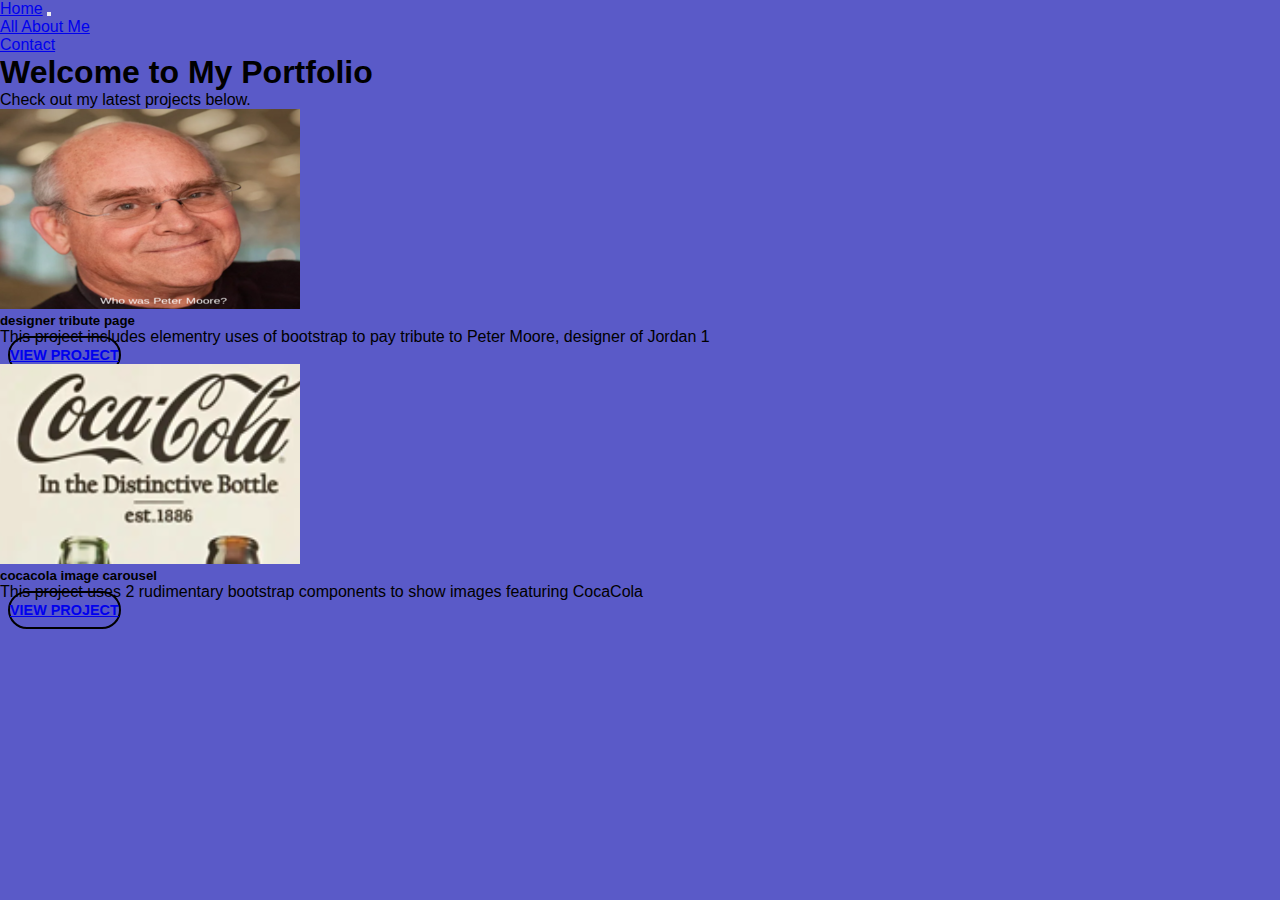
<file: index.html>
<!doctype html>
<html lang="en">

<head>
  <meta charset="utf-8">
  <meta name="viewport" content="width=device-width, initial-scale=1">
  <title>portforlio</title>
  <link href="https://cdn.jsdelivr.net/npm/bootstrap@5.3.0-alpha1/dist/css/bootstrap.min.css" rel="stylesheet"
    integrity="sha384-GLhlTQ8iRABdZLl6O3oVMWSktQOp6b7In1Zl3/Jr59b6EGGoI1aFkw7cmDA6j6gD" crossorigin="anonymous">
  <link rel="stylesheet" href="style.css">
</head>

<body>
   <!-- Navigation bar -->
  <nav class="navbar navbar-expand-lg bg-body-tertiary">
  <div class="container-fluid">
    <a class="navbar-brand" href="index.html">Home</a>
    <button class="navbar-toggler" type="button" data-bs-toggle="collapse" data-bs-target="#navbarNavDropdown" aria-controls="navbarNavDropdown" aria-expanded="false" aria-label="Toggle navigation">
      <span class="navbar-toggler-icon"></span>
    </button>
    <div class="collapse navbar-collapse" id="navbarNavDropdown">
      <ul class="navbar-nav">
        <li class="nav-item">
          <a class="nav-link active" aria-current="page" href="all about me.html">All About Me</a>
        </li>
        <li class="nav-item">
          <a class="nav-link" href="contact.html">Contact</a>
        </li>
      
      </ul>
    </div>
  </div>
</nav>
   <!-- Navigation bar end -->

    <!-- Page content -->
  <div class="container mt-5">
    <h1>Welcome to My Portfolio</h1>
    <p class="lead">Check out my latest projects below.</p>

    <!-- Card deck -->
    <div class="card-deck mt-4">

      <!-- Card 1 -->
      <div class="card">
        <img src="petermooreimg.png" alt="Project 1">
        <div class="card-body">
          <h5 class="card-title">designer tribute page</h5>
          <p class="card-text">This project includes elementry uses of bootstrap to pay tribute to Peter Moore, designer of Jordan 1 </p>
          <a href="https://designer-tribute-page-honors-web-design-blue-5-4.honors-web-design-blue-5.repl.co" class="btn btn-primary">View Project</a>
        </div>
      </div>

      <!-- Card 2 -->
      <div class="card">
        <img src="cococolaimg.png" alt="Project 2">
        <div class="card-body">
          <h5 class="card-title">cocacola image carousel</h5>
          <p class="card-text">This project uses 2 rudimentary bootstrap components to show images featuring CocaCola </p>
          <a href="https://cocacola-image-carousel-seanm33.honors-web-design-blue-5.repl.co" class="btn btn-primary">View Project</a>
        </div>
      </div>

</body>
</html>
</file>
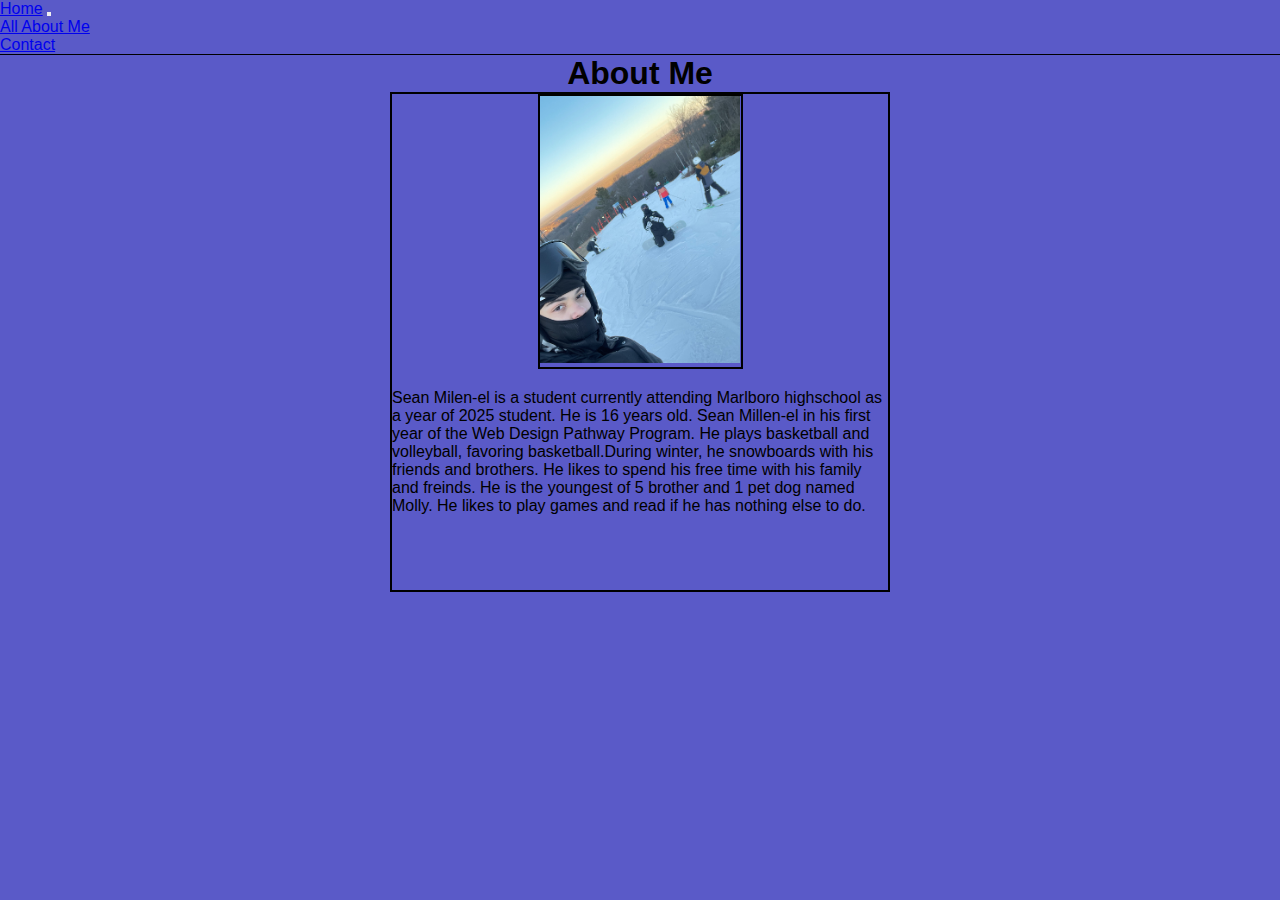
<file: all about me.html>
<!doctype html>
<html lang="en">

<head>
  <meta charset="utf-8">
  <meta name="viewport" content="width=device-width, initial-scale=1">
  <title>portforlio</title>
  <link href="https://cdn.jsdelivr.net/npm/bootstrap@5.3.0-alpha1/dist/css/bootstrap.min.css" rel="stylesheet"
    integrity="sha384-GLhlTQ8iRABdZLl6O3oVMWSktQOp6b7In1Zl3/Jr59b6EGGoI1aFkw7cmDA6j6gD" crossorigin="anonymous">
  <link rel="stylesheet" href="style.css">
</head>

<body>
   <!-- Navigation bar -->
  <nav class="navbar navbar-expand-lg bg-body-tertiary">
  <div class="container-fluid">
    <a class="navbar-brand" href="index.html">Home</a>
    <button class="navbar-toggler" type="button" data-bs-toggle="collapse" data-bs-target="#navbarNavDropdown" aria-controls="navbarNavDropdown" aria-expanded="false" aria-label="Toggle navigation">
      <span class="navbar-toggler-icon"></span>
    </button>
    <div class="collapse navbar-collapse" id="navbarNavDropdown">
      <ul class="navbar-nav">
        <li class="nav-item">
          <a class="nav-link active" aria-current="page" href="all about me.html">All About Me</a>
        </li>
        <li class="nav-item">
          <a class="nav-link" href="contact.html">Contact</a>
        </li>
      
      </ul>
    </div>
  </div>
</nav>
   <!-- Navigation bar end -->
   <section style="height: 1px; background-color: black; margin-top: 0px;"></section>
    <h1 style="text-align: center;">About Me</h1>
      
  
  <section class="aboutmediv">
    <div class="snowboarding text-center">
        <img src="snowboardingimg.png" class="snow"> 
    </div>
    <div>
        <p class="snowboardingtext">
Sean Milen-el is a student currently attending Marlboro highschool as a year of 2025 student. He is 16 years old. Sean Millen-el in his first year of the Web Design Pathway Program. He plays basketball and volleyball, favoring basketball.During winter, he snowboards with his friends and brothers. He likes to spend his free time with his family and freinds. He is the youngest of 5 brother and 1 pet dog named Molly. He likes to play games and read if he has nothing else to do.
        </p>
    </div>
      </section>
</file>
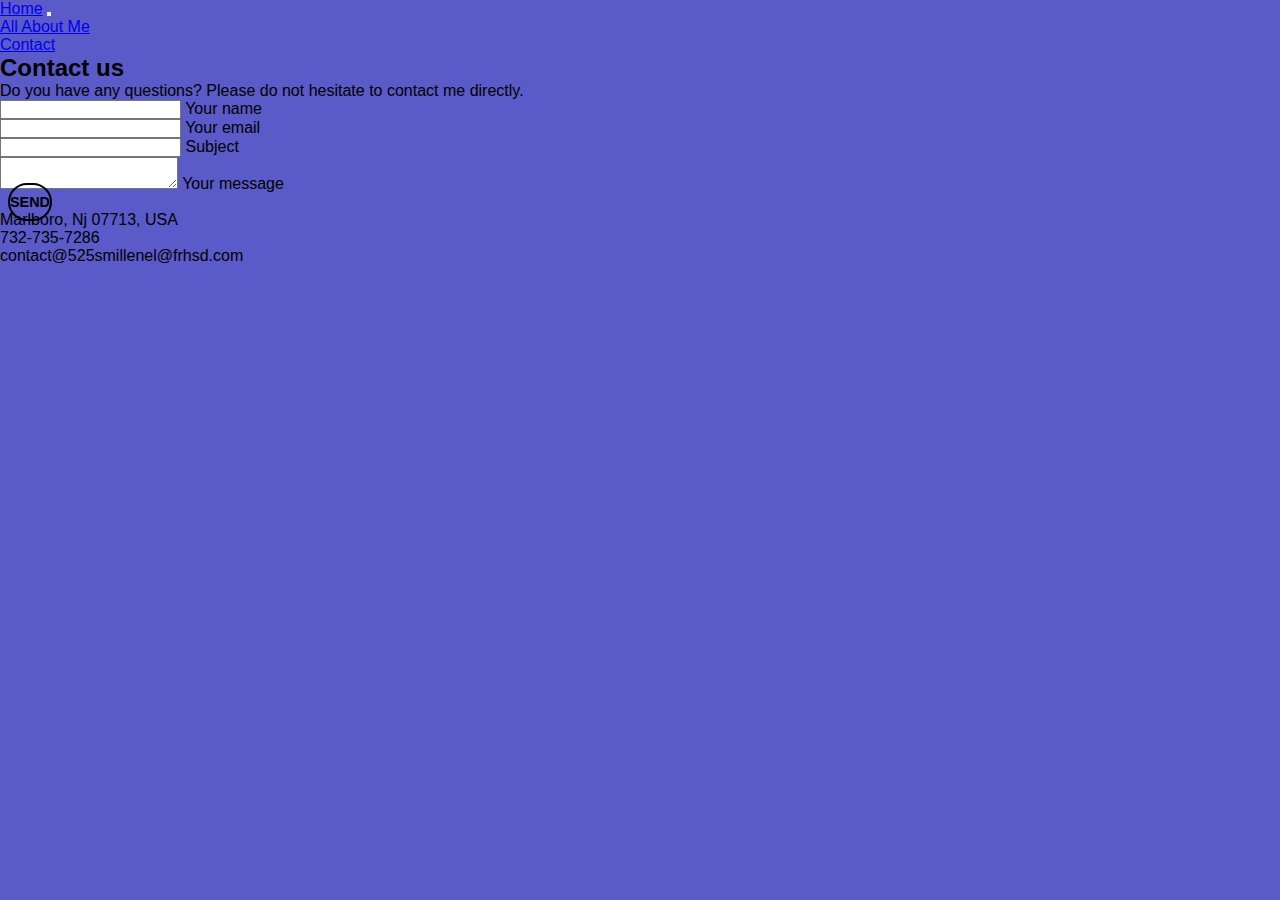
<file: contact.html>
<!doctype html>
<html lang="en">

<head>
  <meta charset="utf-8">
  <meta name="viewport" content="width=device-width, initial-scale=1">
  <title>portforlio</title>
  <link href="https://cdn.jsdelivr.net/npm/bootstrap@5.3.0-alpha1/dist/css/bootstrap.min.css" rel="stylesheet"
    integrity="sha384-GLhlTQ8iRABdZLl6O3oVMWSktQOp6b7In1Zl3/Jr59b6EGGoI1aFkw7cmDA6j6gD" crossorigin="anonymous">
  <link rel="stylesheet" href="style.css">
</head>

<body>
   <!-- Navigation bar -->
  <nav class="navbar navbar-expand-lg bg-body-tertiary">
  <div class="container-fluid">
    <a class="navbar-brand" href="index.html">Home</a>
    <button class="navbar-toggler" type="button" data-bs-toggle="collapse" data-bs-target="#navbarNavDropdown" aria-controls="navbarNavDropdown" aria-expanded="false" aria-label="Toggle navigation">
      <span class="navbar-toggler-icon"></span>
    </button>
    <div class="collapse navbar-collapse" id="navbarNavDropdown">
      <ul class="navbar-nav">
        <li class="nav-item">
          <a class="nav-link active" aria-current="page" href="all about me.html">All About Me</a>
        </li>
        <li class="nav-item">
          <a class="nav-link" href="contact.html">Contact</a>
        </li>
      
      </ul>
    </div>
  </div>
</nav>
   <!-- Navigation bar end -->
  <!--Section: Contact v.2-->
<section class="mb-4">

    <!--Section heading-->
    <h2 class="h1-responsive font-weight-bold text-center my-4">Contact us</h2>
    <!--Section description-->
    <p class="text-center w-responsive mx-auto mb-5">Do you have any questions? Please do not hesitate to contact me directly.</p>

    <div class="row">

        <!--Grid column-->
        <div class="col-md-9 mb-md-0 mb-5">
            <form id="contact-form" name="contact-form" action="mail.php" method="POST">

                <!--Grid row-->
                <div class="row">

                    <!--Grid column-->
                    <div class="col-md-6">
                        <div class="md-form mb-0">
                            <input type="text" id="name" name="name" class="form-control">
                            <label for="name" class="">Your name</label>
                        </div>
                    </div>
                    <!--Grid column-->

                    <!--Grid column-->
                    <div class="col-md-6">
                        <div class="md-form mb-0">
                            <input type="text" id="email" name="email" class="form-control">
                            <label for="email" class="">Your email</label>
                        </div>
                    </div>
                    <!--Grid column-->

                </div>
                <!--Grid row-->

                <!--Grid row-->
                <div class="row">
                    <div class="col-md-12">
                        <div class="md-form mb-0">
                            <input type="text" id="subject" name="subject" class="form-control">
                            <label for="subject" class="">Subject</label>
                        </div>
                    </div>
                </div>
                <!--Grid row-->

                <!--Grid row-->
                <div class="row">

                    <!--Grid column-->
                    <div class="col-md-12">

                        <div class="md-form">
                            <textarea type="text" id="message" name="message" rows="2" class="form-control md-textarea"></textarea>
                            <label for="message">Your message</label>
                        </div>

                    </div>
                </div>
                <!--Grid row-->

            </form>

            <div class="text-center text-md-left">
                <a class="btn btn-primary" onclick="document.getElementById('contact-form').submit();">Send</a>
            </div>
            <div class="status"></div>
        </div>
        <!--Grid column-->

        <!--Grid column-->
        <div class="col-md-3 text-center">
            <ul class="list-unstyled mb-0">
                <li><i class="fas fa-map-marker-alt fa-2x"></i>
                    <p>Marlboro, Nj 07713, USA</p>
                </li>

                <li><i class="fas fa-phone mt-4 fa-2x"></i>
                    <p>732-735-7286</p>
                </li>

                <li><i class="fas fa-envelope mt-4 fa-2x"></i>
                    <p>contact@525smillenel@frhsd.com</p>
                </li>
            </ul>
        </div>
        <!--Grid column-->

    </div>

</section>
<!--Section: Contact v.2-->
</file>
<file: style.css>
html {
  height: 100%;
  width: 100%;
}
@import url('https://fonts.googleapis.com/css2?family=Poppins:wght@200;300;400;500;600;700;800&display=swap');

*{
    padding: 0;
    margin: 0;
    box-sizing: border-box;
}
body {
    font-family: 'Poppins', sans-serif;
  background-color: #5a5ac8;
}
.about-wrapper{
    height: 100vh;
}
.about-left{
    background: #f26a8d;
    display: flex;
    flex-direction: column;
    align-items: center;
    justify-content: center;
    height: 100vh;
}
.about-left-content > div{
    background: #f49cbb;
    padding: 4rem 4rem 2.5rem 5rem;
    text-align: center;
}
.about-left-content{
    box-shadow: 0px 0px 18px -1px rgba(0, 0, 0, 0.39);
    -webkit-box-shadow: 0px 0px 18px -1px rgba(0, 0, 0, 0.39);
    -moz-box-shadow: 0px 0px 18px -1px rgba(0, 0, 0, 0.39);
}
.about-img img{
    display: block;
    width: 200px;
}
.about-img{
    width: 200px;
    height: 200px;
    overflow: hidden;
    border-radius: 50%;
    transition: all 0.5s ease-in-out;
}
.shadow{
    margin-left: auto;
    margin-right: auto;
    border-radius: 50%;
    width: 200px;
    height: 200px;
    position: relative;
    cursor: pointer;
}
.shadow::after{
    content: "";
    position: absolute;
    background: rgba(0, 0, 0, 0.4);
    left: 50%;
    transform: translateX(-50%);
    bottom: -20px;
    height: 7px;
    width: 50px;
    filter: blur(3px);
    -webkit-filter: blur(3px);
    opacity: 0;
    transition: all 0.6s ease;
}
.shadow:hover .about-img{
    transform: translateY(-10px);
}
.shadow:hover::after{
    opacity: 1;
}
.about-left-content h2{
    font-size: 2rem;
    margin: 2.2rem 0 0.6rem 0;
    line-height: 1.2;
    padding-bottom: 1rem;
    border-bottom: 2px solid #edffec;
}
.about-left-content h3{
    text-transform: uppercase;
    font-weight: 300;
    letter-spacing: 5px;
    margin-top: 1.2rem;
}
.icons{
    background: #fff;
    display: flex;
    justify-content: center;
    padding: 0.8rem 0;
}
.icons li{
    list-style-type: none;
    background: #f36a8d;
    color: #fff;
    width: 40px;
    height: 40px;
    margin: 0 0.5rem;
    border-radius: 50%;
    display: flex;
    justify-content: center;
    align-items: center;
    font-size: 1.2rem;
    cursor: pointer;
    transition: all 0.5s ease-in-out;
}
.icons li:hover{
    background: #edffec;
    color: #000;
}
.about-right{
    background: #fff;
    height: 100vh;
    display: flex;
    flex-direction: column;
    align-items: center;
    justify-content: center;
    padding: 0 5rem;
    text-align: center;
}
.about-right h1{
    font-size: 7rem;
    text-transform: uppercase;
}
.about-right h1 span{
    color: #dd2d4a;
}
.about-right h2{
    font-weight: 600;
}
.about-btns{
    display: flex;
    margin: 2rem 0;
}
.btn{
    border: none;
    font-size: 0.9rem;
    text-transform: uppercase;
    border: 2px solid #000;
    border-radius: 20px;
    padding: 0.55rem 0;
    width: 130px;
    font-weight: 600;
    background: transparent;
    margin: 0 0.5rem;
    cursor: pointer;
}
.btn.btn-pink{
    background: #dd2d4a;
    color: #fff;
    border-color: #dd2d4a;
    transition: all 0.5s ease-in-out;
}
.btn.btn-pink:hover{
    background: transparent;
    border-color: #dd2d4a;
    color: #000;
}
.btn.btn-white{
    transition: all 0.5s ease-in-out;
}
.btn.btn-white:hover{
    background: #dd2d4a;
    border-color: #dd2d4a;
    color: #fff;
}
.about-para p{
    font-weight: 300;
    padding: 0.5rem;
    opacity: 0.8;
}

@media screen and (min-width: 992px){
    .about-wrapper{
        display: grid;
        grid-template-columns: repeat(2, 1fr);
    }
    .about-left{
        position: relative;
    }
    .about-left-content{
        position: absolute;
        right: -50px;
    }
}

.aboutmediv {
  width: 500px;
  border: 2px solid black;
  height: 500px; 
  margin: auto;
}

.snowboarding {
  width: 205px; 
  height: auto; 
  text-align: center;
  border: 2px solid black;
  align-items: center;
  margin:auto;

}
.snow{
    width: 200px; 
  height: auto; 
  align-items: center;
}

.snowboardingtext {
  float: right;
  margin-top: 20px;
}
</file>
